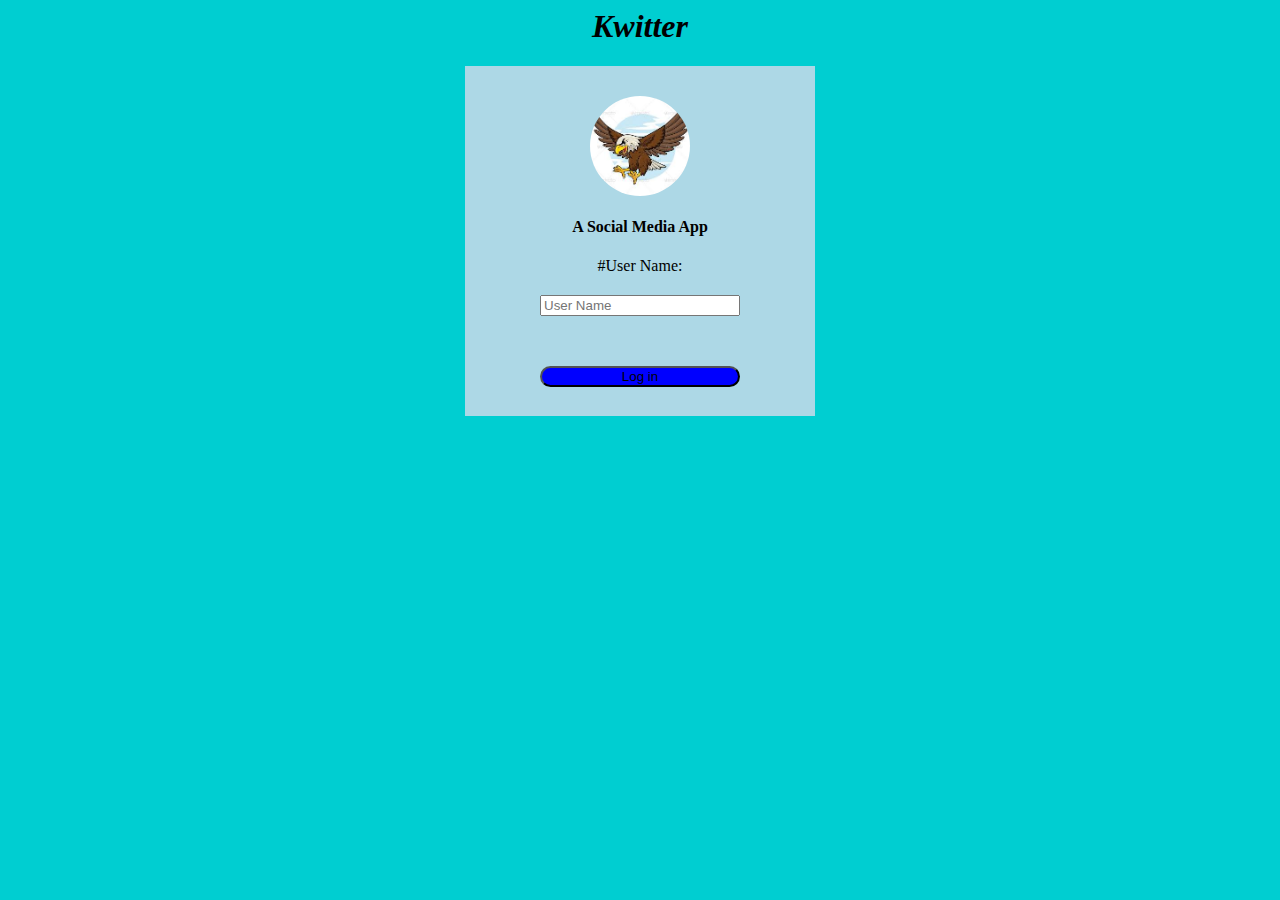
<file: index.html>
<html>
    <head>
        <link rel="stylesheet" type="text/css" href="Kwitter.css">
        <script src="Kwitter.js"></script>
    </head>
    <body>
        <center>
        <h1 id="h" class="header">Kwitter</h1>
        <div id="bl" class="form-group">
            <img src="download (7).jfif" id="i">
            <h4>A Social Media App</h4>
           <div>
            <label id="l">#User Name:</label>
        </div> 
            <input type="text" id="user_name" class="form-control" placeholder="User Name">
            <button id="login_button" class="btn btn-primary" onclick="addUser()">Log in</button>

        </div>
        </center>
    </body>
</html>
</file>
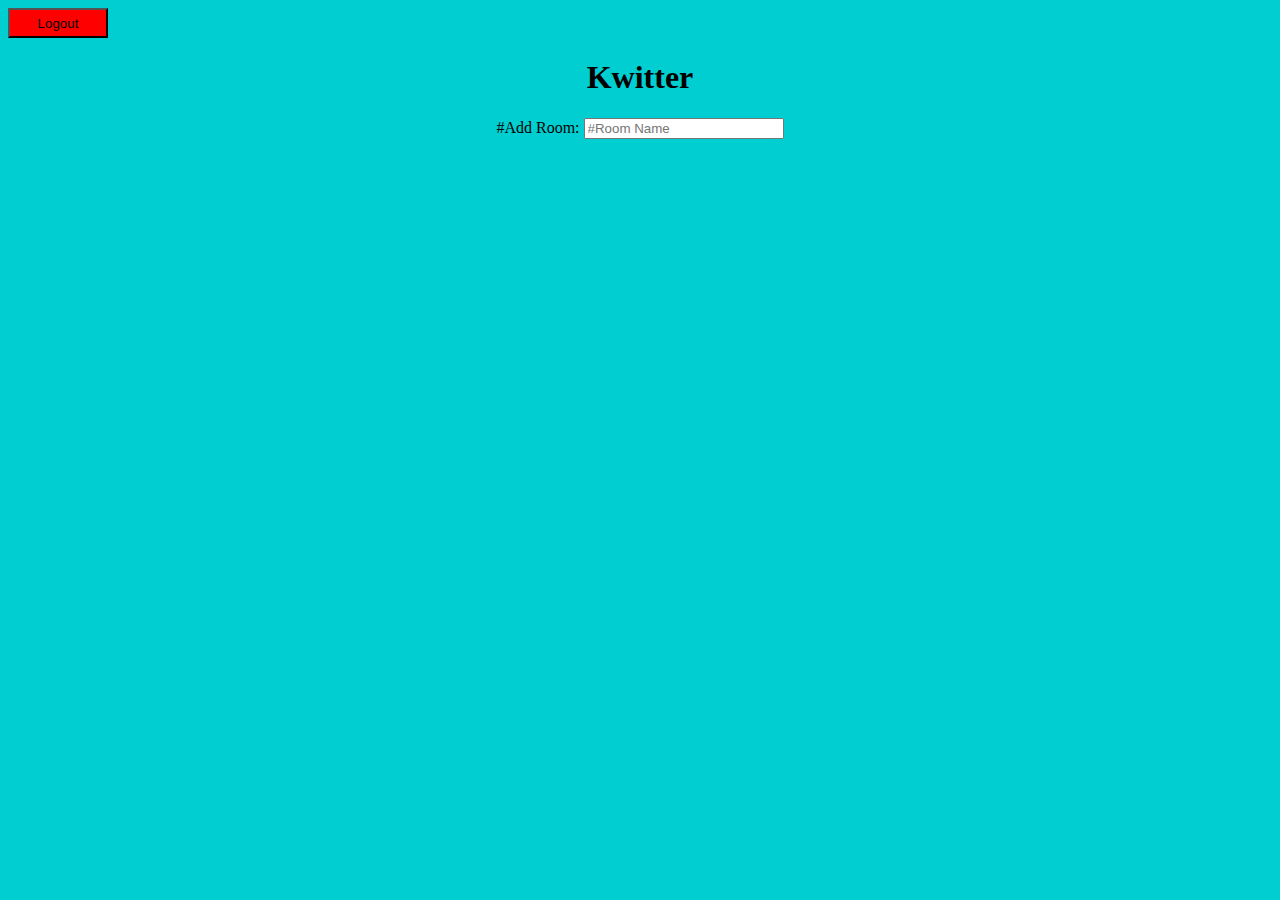
<file: Kwitter_room.html>
<html>
    <head>
        <link rel="stylesheet" type="text/css" href="Kwitter.css">
        <script src="Kwitter_room.js"></script>
    </head>
    <body>
        <button id="logout" onclick="logout()">Logout</button>

        <center>
            <h1 class="header">	
                Kwitter	
                </h1>

                <label>#Add Room:</label>
			<input type="text" id="room_namer" class="form-control" placeholder="#Room Name">

        </center>
    </body>
</html>
</file>
<file: Kwitter.css>
#h{
    font-style:italic;
}

#bl{
   background-color: lightblue; 
   width: 350px;
   height: 350px;
   text-align: center;
}

#login_button{
    width: 200px;
    border-radius: 15px;
    margin-top: 50px;
    background-color:blue;
}

#i{
    margin-top: 30px;
    width: 100px;
    border-radius: 70px;
}

body{
    background-color: darkturquoise;
}

#user_name{
margin-top: 20px;
width: 200px;
}

#logout{
    width: 100px;
    height: 30px;
    background-color: red;
}

#room_namer{

        margin-bottom: 100px;
        width: 200px;

}

B{
    width: 300px;
    background-color:red;
}
</file>
